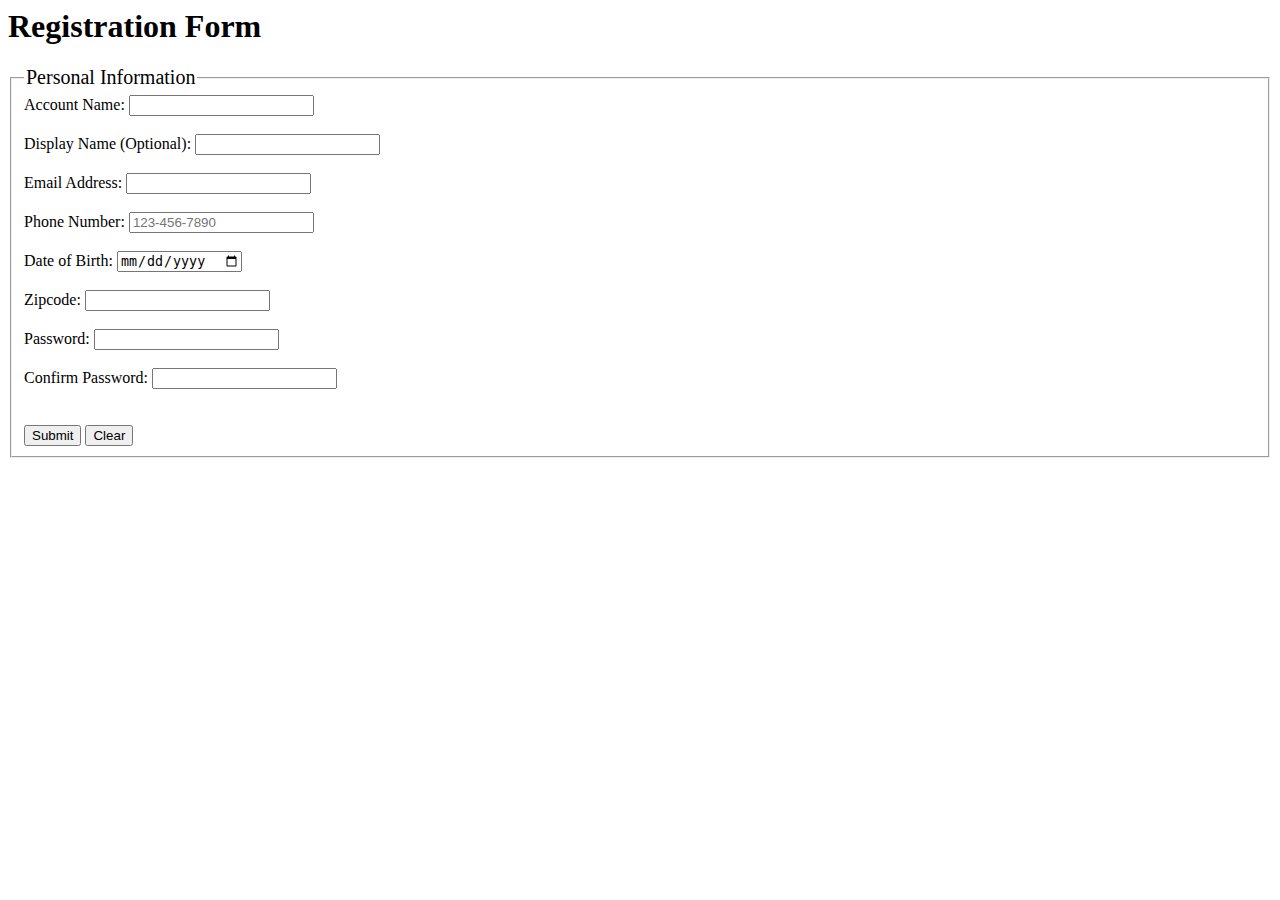
<file: Assignment/AS1/index.html>
<html lang="en">
<head>
    <meta charset="UTF-8">
    <meta name="viewport" content="width=device-width, initial-scale=1.0">
    <meta name="author" content="Chenyu Wang">
    <title>Registration Page</title>
</head>
<body>

<h1>Registration Form</h1>

<form id="registrationForm" action="gptformProcessor.html" method="get">
    <fieldset>
        <legend style="font-size: 20px;">Personal Information</legend>
        <label for="accountName">Account Name:</label>
        <input type="text" id="accountName" name="accountName" pattern="[A-Za-z][A-Za-z0-9]*" required> 
        <br><br>
    
        <label for="displayName">Display Name (Optional):</label>
        <input type="text" id="displayName" name="displayName">
        <br><br>
    
        <label for="email">Email Address:</label>
        <input type="email" id="email" name="email" required>
        <br><br>
    
        <label for="phone">Phone Number:</label>
        <input type="tel" id="phone" name="phone" pattern="\d{3}-\d{3}-\d{4}" placeholder="123-456-7890" required>
        <br><br>
    
        <label for="birthday">Date of Birth:</label>
        <input type="date" id="birthday" name="birth" required>
        <br><br>
    
        <label for="zipcode">Zipcode:</label>
        <input type="text" id="zipcode" name="zipcode" pattern="\d{5}" required>
        <br><br>

        <label for="password">Password:</label>
        <input type="password" id="password" name="password" required>
        <br><br>
    
        <label for="passwordConfirm">Confirm Password:</label>
        <input type="password" id="passwordConfirm" name="passwordConfirm" required>
        <br><br>
    
        <input type="hidden" id="timestamp" name="timestamp">
        <br>
        <button type="submit">Submit</button>
        <button type="reset">Clear</button>
    </fieldset>
</form>

<script>

    const form = document.getElementById('registrationForm');
    form.onsubmit = function(event) {
        checkAge();
    }

    document.getElementById('timestamp').value = Date.now();

    const accountName = document.getElementById('accountName');
    accountName.addEventListener('input', function() {
        if (accountName.validity.patternMismatch) {
            accountName.setCustomValidity("Account name must start with a letter and only contain letters and numbers.");
        }
        else 
            accountName.setCustomValidity("");
    })

    const password = document.getElementById('password');
    password.addEventListener('input', function() {
        if (password.validity.patternMismatch) {
            password.setCustomValidity("Password must contain at least 6 characters and only contain letters and numbers.");
        }
    })

    const passwordConfirm = document.getElementById('passwordConfirm');
    passwordConfirm.addEventListener('input', function() {
        if (passwordConfirm.value !== password.value) {
            passwordConfirm.setCustomValidity("Passwords do not match.");
        }
        else
            passwordConfirm.setCustomValidity("");
    })


    const email = document.getElementById('email');
    email.addEventListener('input', function() {
        if (email.validity.typeMismatch) {
            email.setCustomValidity("Please enter a valid email address.");
        }
        else  
            email.setCustomValidity("");
    })

    const phone = document.getElementById('phone');
    phone.addEventListener('input', function() {
        if (phone.validity.patternMismatch) {
            phone.setCustomValidity("Please enter a valid phone number in the format XXX-XXX-XXXX.");
        }
        else  
            phone.setCustomValidity("");
    })

    const zipcode = document.getElementById('zipcode');
    zipcode.addEventListener('input', function() {
        if (zipcode.validity.patternMismatch) {
            zipcode.setCustomValidity("Please enter a valid 5-digit zipcode.");
        }
        else  
            zipcode.setCustomValidity("");
    })

    function checkAge() {
        var dateOfBirth = new Date(document.getElementById('birthday').value);
        var now = new Date();
        var age = now.getFullYear() - dateOfBirth.getFullYear();
        var monthDiff = now.getMonth() - dateOfBirth.getMonth();
        if (monthDiff < 0 || (monthDiff === 0 && now.getDate() < dateOfBirth.getDate())) {
            age--;
        }
        if (age < 18) {
            event.preventDefault();
            alert("You must be at least 18 years old to register.");
        }
    }


</script>

</body>
</html>
</file>
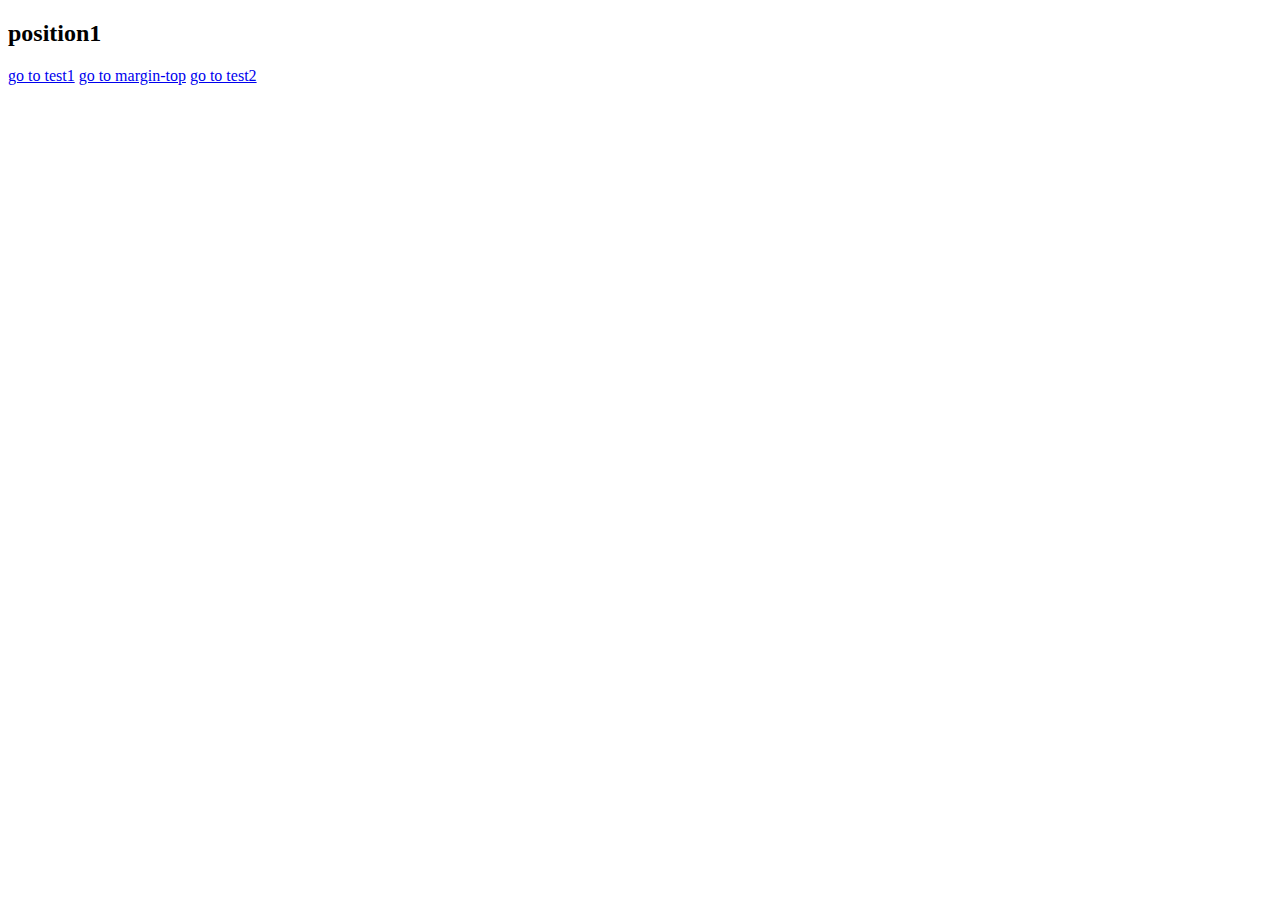
<file: bilibili网课/href_maodian.html>
<!DOCTYPE html>
<html lang="en">
<head>
    <meta charset="UTF-8">
    <meta name="viewport" content="width=device-width, initial-scale=1.0">
    <title>Document</title>
</head>
<body>
    <a name="test1"></a>
    <h2 id="test2">position1</h2>

    
    <a href="#test1">go to test1</a>

    <a href="#">go to margin-top</a>
        
    <a href="test2">go to test2</a>
</body>
</html>
</file>
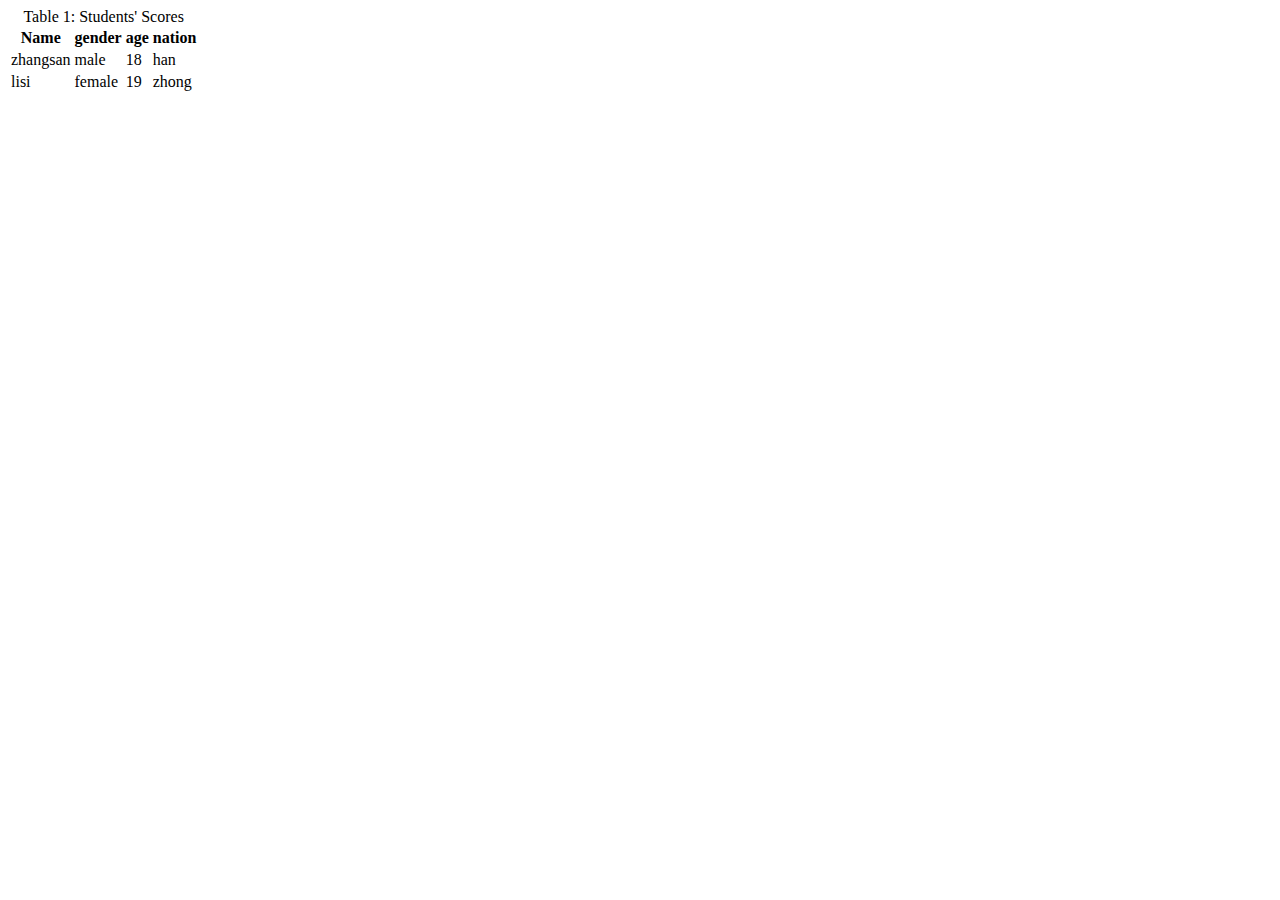
<file: bilibili网课/table_1.html>
<!DOCTYPE html>
<html lang="en">
<head>
    <meta charset="UTF-8">
    <meta name="viewport" content="width=device-width, initial-scale=1.0">
    <title>Document</title>
</head>
<body>
    <table>
        <caption>Table 1: Students' Scores</caption> 

 
        <thead>
            <tr>
                <th>Name</th>
                <th>gender</th>
                <th>age</th>
                <th>nation</th>
            </tr>
        </thead>

        <tbody>
            <tr>
                <td>zhangsan</td>
                <td>male</td>
                <td>18</td>
                <td>han</td>
            </tr>
            <tr>
                <td>lisi</td>
                <td>female</td>
                <td>19</td>
                <td>zhong</td>
            </tr>
        </tbody>

        <tfoot></tfoot>
    </table>
</body>
</html>
</file>
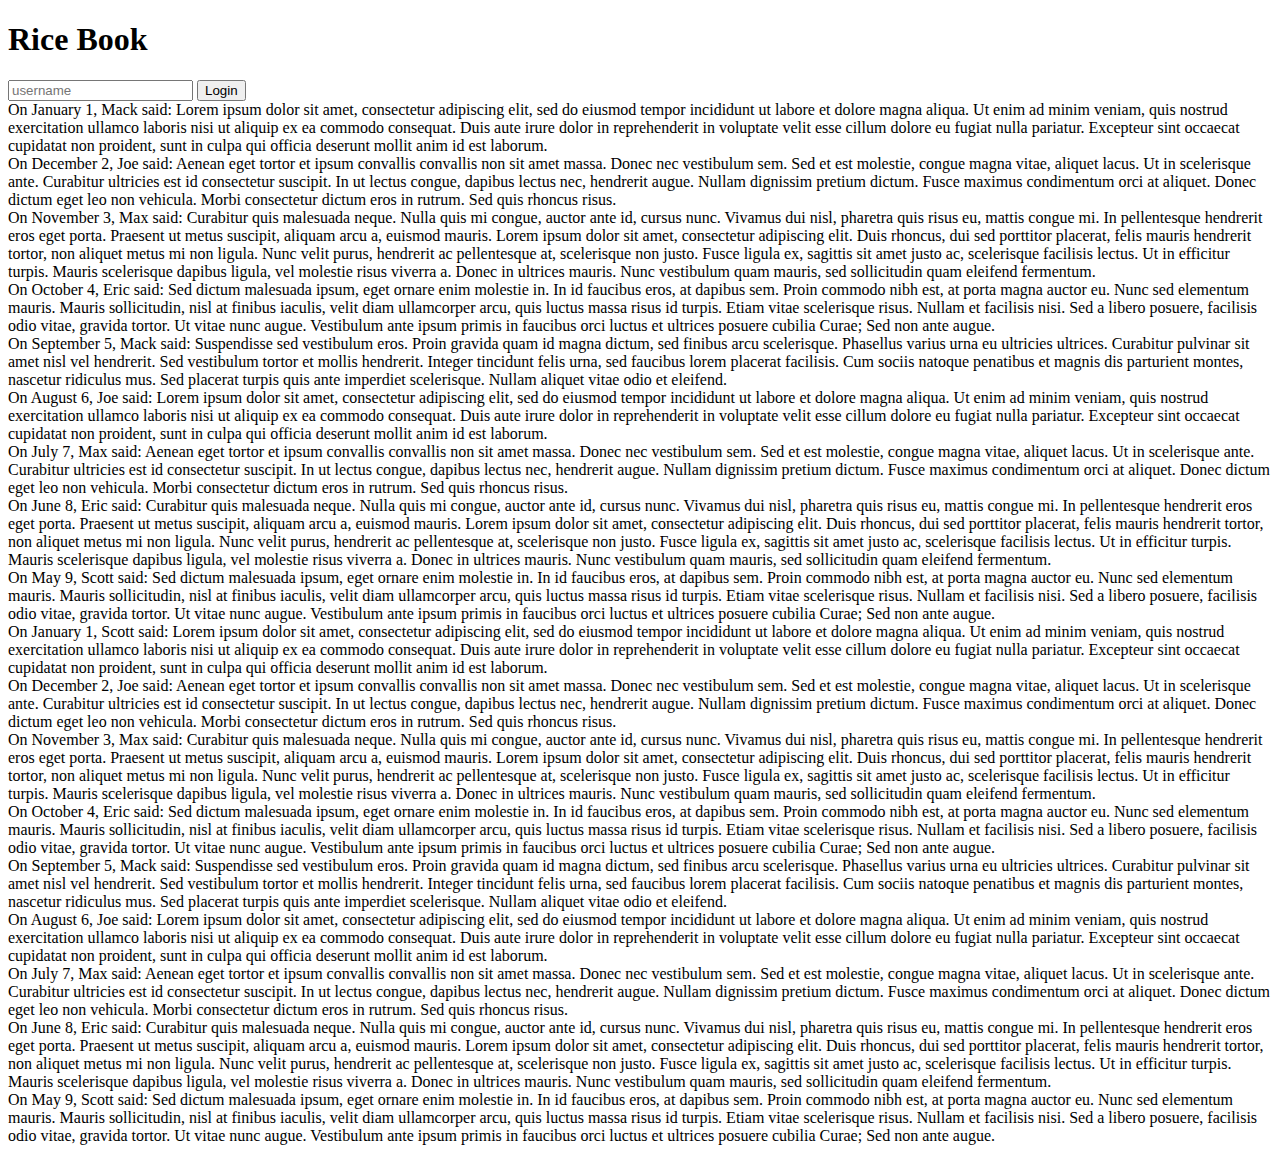
<file: InClass/main.html>
<!DOCTYPE html>
<!-- saved from url=(0051)https://www.clear.rice.edu/comp431/sample/main.html -->
<html><head><meta http-equiv="Content-Type" content="text/html; charset=UTF-8">
    
	<title>Rice Book</title>
	<meta name="viewport" content="width=device-width, initial-scale=1">

<script>
window.onload = function() {
	var LOGIN = "Login";
	var LOGOUT = "LogOut";
	
	var username = document.getElementById("username");
	var loginBtn = document.getElementById("login");
    var loggedInUser = document.getElementById("loggedInUser");
	var postSection = document.getElementById("post");

	loginBtn.value = LOGIN;

	loginBtn.onclick = function() {
		if (loginBtn.value == LOGIN) {
			login()
		} else {
			logout()
		}
	}

	function login() {
		if (!username.value) {
			window.alert("Please enter a username")
		} else {
			console.log('login was clicked');
			// hide the input field
			username.style.display = "none";
			// show the logged in user
			loggedInUser.textContent = "Welcome, " + username.value;
			loggedInUser.style.display = 'inline';			
			// make the post div visible
			postSection.style.display = "block";
			// change the text of the login button to logout
			loginBtn.value = LOGOUT;
		}
	}

	function logout() {
		// reverse hiding done in login 
		username.style.display = "block";
		// change the text of button to login
		loginBtn.value = LOGIN;
		// hide the post div
		postSection.style.display = "none";
		// hide the logged in user
		loggedInUser.textContent = '';
		loggedInUser.style.display = 'none';
		console.log('logout was clicked');
	}

}
</script>

</head>
<body>

<h1>Rice Book</h1>

<span id="loggedInUser" style="display: none"></span>
<input type="text" placeholder="username" id="username">
<input type="button" value="Login" id="login">

<div id="post" style="display: none">
	<input type="text" placeholder="share something" width="200">
	<input type="button" value="Post">
</div>

<div>
<span>On January 1, Mack said:</span>
Lorem ipsum dolor sit amet, consectetur adipiscing elit, sed do eiusmod tempor incididunt ut labore et dolore magna aliqua. Ut enim ad minim veniam, quis nostrud exercitation ullamco laboris nisi ut aliquip ex ea commodo consequat. Duis aute irure dolor in reprehenderit in voluptate velit esse cillum dolore eu fugiat nulla pariatur. Excepteur sint occaecat cupidatat non proident, sunt in culpa qui officia deserunt mollit anim id est laborum.
</div>

<div>
<span>On December 2, Joe said:</span>
Aenean eget tortor et ipsum convallis convallis non sit amet massa. Donec nec vestibulum sem. Sed et est molestie, congue magna vitae, aliquet lacus. Ut in scelerisque ante. Curabitur ultricies est id consectetur suscipit. In ut lectus congue, dapibus lectus nec, hendrerit augue. Nullam dignissim pretium dictum. Fusce maximus condimentum orci at aliquet. Donec dictum eget leo non vehicula. Morbi consectetur dictum eros in rutrum. Sed quis rhoncus risus.
</div>

<div>
<span>On November 3, Max said:</span>
Curabitur quis malesuada neque. Nulla quis mi congue, auctor ante id, cursus nunc. Vivamus dui nisl, pharetra quis risus eu, mattis congue mi. In pellentesque hendrerit eros eget porta. Praesent ut metus suscipit, aliquam arcu a, euismod mauris. Lorem ipsum dolor sit amet, consectetur adipiscing elit. Duis rhoncus, dui sed porttitor placerat, felis mauris hendrerit tortor, non aliquet metus mi non ligula. Nunc velit purus, hendrerit ac pellentesque at, scelerisque non justo. Fusce ligula ex, sagittis sit amet justo ac, scelerisque facilisis lectus. Ut in efficitur turpis. Mauris scelerisque dapibus ligula, vel molestie risus viverra a. Donec in ultrices mauris. Nunc vestibulum quam mauris, sed sollicitudin quam eleifend fermentum.
</div>

<div>
<span>On October 4, Eric said:</span>
Sed dictum malesuada ipsum, eget ornare enim molestie in. In id faucibus eros, at dapibus sem. Proin commodo nibh est, at porta magna auctor eu. Nunc sed elementum mauris. Mauris sollicitudin, nisl at finibus iaculis, velit diam ullamcorper arcu, quis luctus massa risus id turpis. Etiam vitae scelerisque risus. Nullam et facilisis nisi. Sed a libero posuere, facilisis odio vitae, gravida tortor. Ut vitae nunc augue. Vestibulum ante ipsum primis in faucibus orci luctus et ultrices posuere cubilia Curae; Sed non ante augue.
</div>

<div>
<span>On September 5, Mack said:</span>
Suspendisse sed vestibulum eros. Proin gravida quam id magna dictum, sed finibus arcu scelerisque. Phasellus varius urna eu ultricies ultrices. Curabitur pulvinar sit amet nisl vel hendrerit. Sed vestibulum tortor et mollis hendrerit. Integer tincidunt felis urna, sed faucibus lorem placerat facilisis. Cum sociis natoque penatibus et magnis dis parturient montes, nascetur ridiculus mus. Sed placerat turpis quis ante imperdiet scelerisque. Nullam aliquet vitae odio et eleifend.
</div>

<div>
<span>On August 6, Joe said:</span>
Lorem ipsum dolor sit amet, consectetur adipiscing elit, sed do eiusmod tempor incididunt ut labore et dolore magna aliqua. Ut enim ad minim veniam, quis nostrud exercitation ullamco laboris nisi ut aliquip ex ea commodo consequat. Duis aute irure dolor in reprehenderit in voluptate velit esse cillum dolore eu fugiat nulla pariatur. Excepteur sint occaecat cupidatat non proident, sunt in culpa qui officia deserunt mollit anim id est laborum.
</div>

<div>
<span>On July 7, Max said:</span>
Aenean eget tortor et ipsum convallis convallis non sit amet massa. Donec nec vestibulum sem. Sed et est molestie, congue magna vitae, aliquet lacus. Ut in scelerisque ante. Curabitur ultricies est id consectetur suscipit. In ut lectus congue, dapibus lectus nec, hendrerit augue. Nullam dignissim pretium dictum. Fusce maximus condimentum orci at aliquet. Donec dictum eget leo non vehicula. Morbi consectetur dictum eros in rutrum. Sed quis rhoncus risus.
</div>

<div>
<span>On June 8, Eric said:</span>
Curabitur quis malesuada neque. Nulla quis mi congue, auctor ante id, cursus nunc. Vivamus dui nisl, pharetra quis risus eu, mattis congue mi. In pellentesque hendrerit eros eget porta. Praesent ut metus suscipit, aliquam arcu a, euismod mauris. Lorem ipsum dolor sit amet, consectetur adipiscing elit. Duis rhoncus, dui sed porttitor placerat, felis mauris hendrerit tortor, non aliquet metus mi non ligula. Nunc velit purus, hendrerit ac pellentesque at, scelerisque non justo. Fusce ligula ex, sagittis sit amet justo ac, scelerisque facilisis lectus. Ut in efficitur turpis. Mauris scelerisque dapibus ligula, vel molestie risus viverra a. Donec in ultrices mauris. Nunc vestibulum quam mauris, sed sollicitudin quam eleifend fermentum.
</div>

<div>
<span>On May 9, Scott said:</span>
Sed dictum malesuada ipsum, eget ornare enim molestie in. In id faucibus eros, at dapibus sem. Proin commodo nibh est, at porta magna auctor eu. Nunc sed elementum mauris. Mauris sollicitudin, nisl at finibus iaculis, velit diam ullamcorper arcu, quis luctus massa risus id turpis. Etiam vitae scelerisque risus. Nullam et facilisis nisi. Sed a libero posuere, facilisis odio vitae, gravida tortor. Ut vitae nunc augue. Vestibulum ante ipsum primis in faucibus orci luctus et ultrices posuere cubilia Curae; Sed non ante augue.
</div>

<div>
<span>On January 1, Scott said:</span>
Lorem ipsum dolor sit amet, consectetur adipiscing elit, sed do eiusmod tempor incididunt ut labore et dolore magna aliqua. Ut enim ad minim veniam, quis nostrud exercitation ullamco laboris nisi ut aliquip ex ea commodo consequat. Duis aute irure dolor in reprehenderit in voluptate velit esse cillum dolore eu fugiat nulla pariatur. Excepteur sint occaecat cupidatat non proident, sunt in culpa qui officia deserunt mollit anim id est laborum.
</div>

<div>
<span>On December 2, Joe said:</span>
Aenean eget tortor et ipsum convallis convallis non sit amet massa. Donec nec vestibulum sem. Sed et est molestie, congue magna vitae, aliquet lacus. Ut in scelerisque ante. Curabitur ultricies est id consectetur suscipit. In ut lectus congue, dapibus lectus nec, hendrerit augue. Nullam dignissim pretium dictum. Fusce maximus condimentum orci at aliquet. Donec dictum eget leo non vehicula. Morbi consectetur dictum eros in rutrum. Sed quis rhoncus risus.
</div>

<div>
<span>On November 3, Max said:</span>
Curabitur quis malesuada neque. Nulla quis mi congue, auctor ante id, cursus nunc. Vivamus dui nisl, pharetra quis risus eu, mattis congue mi. In pellentesque hendrerit eros eget porta. Praesent ut metus suscipit, aliquam arcu a, euismod mauris. Lorem ipsum dolor sit amet, consectetur adipiscing elit. Duis rhoncus, dui sed porttitor placerat, felis mauris hendrerit tortor, non aliquet metus mi non ligula. Nunc velit purus, hendrerit ac pellentesque at, scelerisque non justo. Fusce ligula ex, sagittis sit amet justo ac, scelerisque facilisis lectus. Ut in efficitur turpis. Mauris scelerisque dapibus ligula, vel molestie risus viverra a. Donec in ultrices mauris. Nunc vestibulum quam mauris, sed sollicitudin quam eleifend fermentum.
</div>

<div>
<span>On October 4, Eric said:</span>
Sed dictum malesuada ipsum, eget ornare enim molestie in. In id faucibus eros, at dapibus sem. Proin commodo nibh est, at porta magna auctor eu. Nunc sed elementum mauris. Mauris sollicitudin, nisl at finibus iaculis, velit diam ullamcorper arcu, quis luctus massa risus id turpis. Etiam vitae scelerisque risus. Nullam et facilisis nisi. Sed a libero posuere, facilisis odio vitae, gravida tortor. Ut vitae nunc augue. Vestibulum ante ipsum primis in faucibus orci luctus et ultrices posuere cubilia Curae; Sed non ante augue.
</div>

<div>
<span>On September 5, Mack said:</span>
Suspendisse sed vestibulum eros. Proin gravida quam id magna dictum, sed finibus arcu scelerisque. Phasellus varius urna eu ultricies ultrices. Curabitur pulvinar sit amet nisl vel hendrerit. Sed vestibulum tortor et mollis hendrerit. Integer tincidunt felis urna, sed faucibus lorem placerat facilisis. Cum sociis natoque penatibus et magnis dis parturient montes, nascetur ridiculus mus. Sed placerat turpis quis ante imperdiet scelerisque. Nullam aliquet vitae odio et eleifend.
</div>

<div>
<span>On August 6, Joe said:</span>
Lorem ipsum dolor sit amet, consectetur adipiscing elit, sed do eiusmod tempor incididunt ut labore et dolore magna aliqua. Ut enim ad minim veniam, quis nostrud exercitation ullamco laboris nisi ut aliquip ex ea commodo consequat. Duis aute irure dolor in reprehenderit in voluptate velit esse cillum dolore eu fugiat nulla pariatur. Excepteur sint occaecat cupidatat non proident, sunt in culpa qui officia deserunt mollit anim id est laborum.
</div>

<div>
<span>On July 7, Max said:</span>
Aenean eget tortor et ipsum convallis convallis non sit amet massa. Donec nec vestibulum sem. Sed et est molestie, congue magna vitae, aliquet lacus. Ut in scelerisque ante. Curabitur ultricies est id consectetur suscipit. In ut lectus congue, dapibus lectus nec, hendrerit augue. Nullam dignissim pretium dictum. Fusce maximus condimentum orci at aliquet. Donec dictum eget leo non vehicula. Morbi consectetur dictum eros in rutrum. Sed quis rhoncus risus.
</div>

<div>
<span>On June 8, Eric said:</span>
Curabitur quis malesuada neque. Nulla quis mi congue, auctor ante id, cursus nunc. Vivamus dui nisl, pharetra quis risus eu, mattis congue mi. In pellentesque hendrerit eros eget porta. Praesent ut metus suscipit, aliquam arcu a, euismod mauris. Lorem ipsum dolor sit amet, consectetur adipiscing elit. Duis rhoncus, dui sed porttitor placerat, felis mauris hendrerit tortor, non aliquet metus mi non ligula. Nunc velit purus, hendrerit ac pellentesque at, scelerisque non justo. Fusce ligula ex, sagittis sit amet justo ac, scelerisque facilisis lectus. Ut in efficitur turpis. Mauris scelerisque dapibus ligula, vel molestie risus viverra a. Donec in ultrices mauris. Nunc vestibulum quam mauris, sed sollicitudin quam eleifend fermentum.
</div>

<div>
<span>On May 9, Scott said:</span>
Sed dictum malesuada ipsum, eget ornare enim molestie in. In id faucibus eros, at dapibus sem. Proin commodo nibh est, at porta magna auctor eu. Nunc sed elementum mauris. Mauris sollicitudin, nisl at finibus iaculis, velit diam ullamcorper arcu, quis luctus massa risus id turpis. Etiam vitae scelerisque risus. Nullam et facilisis nisi. Sed a libero posuere, facilisis odio vitae, gravida tortor. Ut vitae nunc augue. Vestibulum ante ipsum primis in faucibus orci luctus et ultrices posuere cubilia Curae; Sed non ante augue.
</div>



</body><style>
@media print {
  #simplify-jobs-container {
    display: none;
  }
}
</style><div id="simplify-jobs-container" style="position: absolute; top: 0px; left: 0px; width: 0px; height: 0px; overflow: visible; z-index: 2147483647;"></div><script id="simplify-jobs-page-script" src="chrome-extension://pbanhockgagggenencehbnadejlgchfc/js/pageScript.bundle.js"></script></html>
</file>
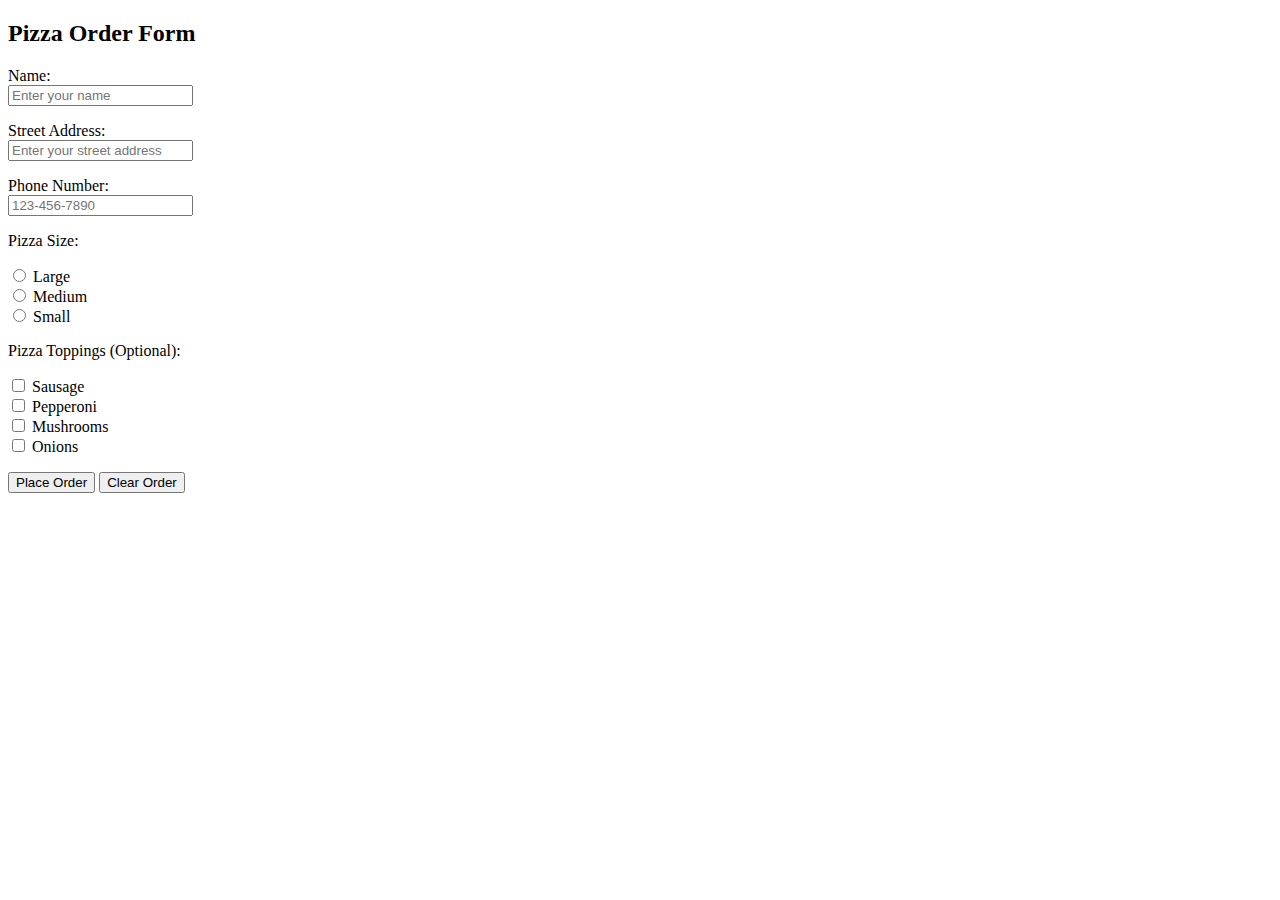
<file: InClass/Pizza_gpt.html>
<!DOCTYPE html>
<html lang="en">
<head>
    <meta charset="UTF-8">
    <meta http-equiv="X-UA-Compatible" content="IE=edge">
    <meta name="viewport" content="width=device-width, initial-scale=1.0">
    <title>Pizza Order Form</title>
</head>
<body>

<h2>Pizza Order Form</h2>

<form id="pizzaform" action="#" method="post">
    <!-- Customer Name -->
    <p>
        <label for="name">Name:</label><br>
        <input type="text" id="name" name="name" placeholder="Enter your name" required>
    </p>

    <!-- Street Address -->
    <p>
        <label for="address">Street Address:</label><br>
        <input type="text" id="address" name="address" placeholder="Enter your street address" required>
    </p>

    <!-- Phone Number -->
    <p>
        <label for="phone">Phone Number:</label><br>
        <input type="tel" id="phone" name="phone" placeholder="123-456-7890" pattern="\d{3}[-]\d{3}[-]\d{4}" required>
    </p>

    <!-- Pizza Size Selection -->
    <p>Pizza Size:</p>
    <div>
        <input type="radio" id="large" name="size" value="Large" required>
        <label for="large">Large</label><br>
        <input type="radio" id="medium" name="size" value="Medium">
        <label for="medium">Medium</label><br>
        <input type="radio" id="small" name="size" value="Small">
        <label for="small">Small</label>
    </div>

    <!-- Pizza Toppings Selection (Optional) -->
    <p>Pizza Toppings (Optional):</p>
    <div>
        <input type="checkbox" id="sausage" name="toppings" value="Sausage">
        <label for="sausage">Sausage</label><br>
        <input type="checkbox" id="pepperoni" name="toppings" value="Pepperoni">
        <label for="pepperoni">Pepperoni</label><br>
        <input type="checkbox" id="mushrooms" name="toppings" value="Mushrooms">
        <label for="mushrooms">Mushrooms</label><br>
        <input type="checkbox" id="onions" name="toppings" value="Onions">
        <label for="onions">Onions</label>
    </div>

    <!-- Submit and Reset Buttons -->
    <p>
        <button type="submit">Place Order</button>
        <button type="reset">Clear Order</button>
    </p>

</form>

</body>
</html>
</file>
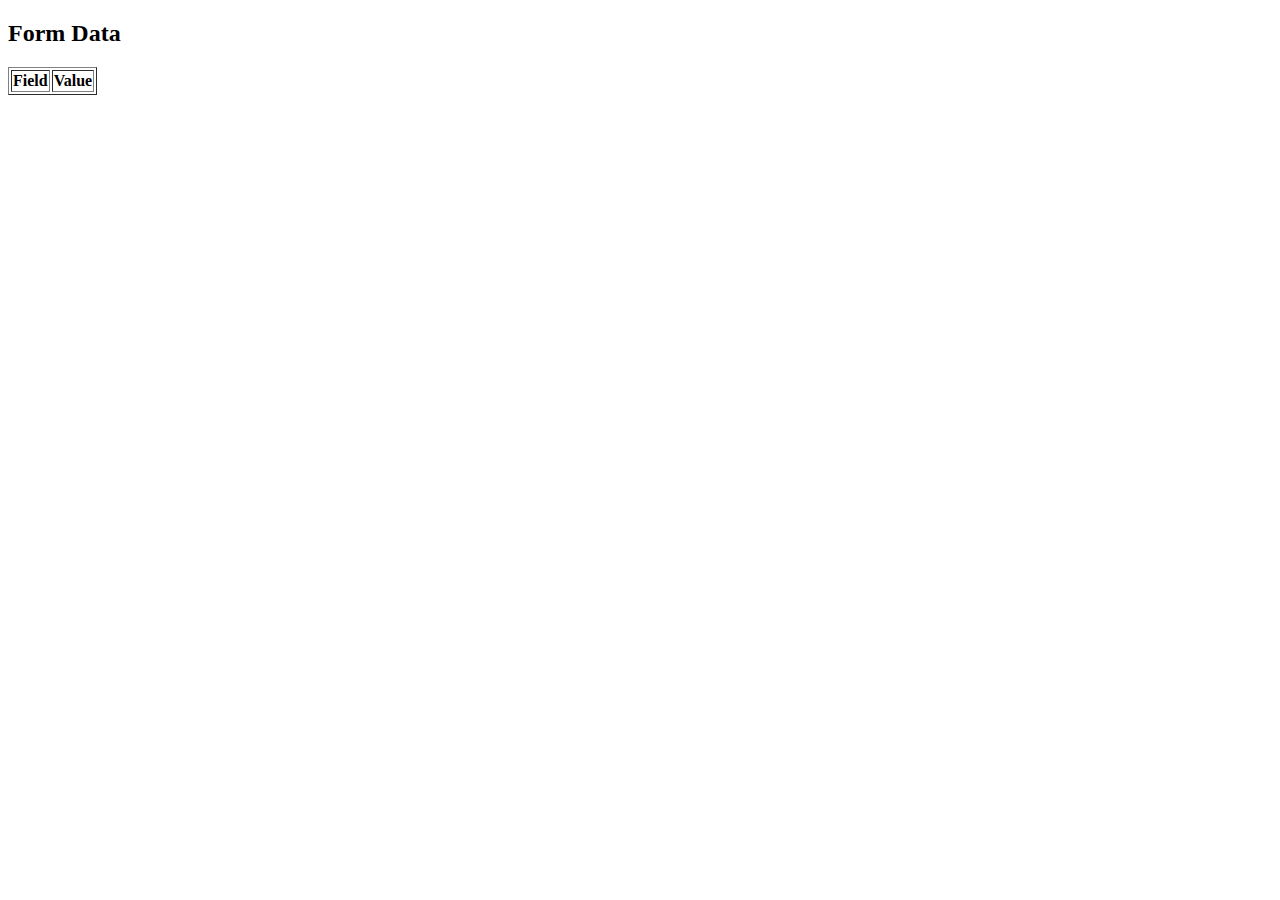
<file: Assignment/AS1/formprocessor.html>
<!DOCTYPE html>
<html lang="en">
<head>
    <meta charset="UTF-8">
    <meta name="viewport" content="width=device-width, initial-scale=1.0">
    <meta name="author" content="Chenyu Wang">
    <title>Form Processor</title>
</head>
<body>

<h2>Form Data</h2>

<table border="1">
    <thead>
        <tr>
            <th>Field</th>
            <th>Value</th>
        </tr>
    </thead>
    <tbody id="formData" align="center"></tbody>
</table>

<script>
    function displayFormData() {
        const query = window.location.search.substring(1);
        const params = new URLSearchParams(query);
        const tbody = document.getElementById('formData');

        params.forEach((value, key) => {
            const row = document.createElement('tr');
            const keyCell = document.createElement('td');
            const valueCell = document.createElement('td');

            keyCell.textContent = key;

            if (key === 'password' || key === 'passwordConfirm') {
                valueCell.textContent = '*'.repeat(value.length);
            } else if (key === 'timestamp') {
                valueCell.textContent = new Date(parseInt(value)).toLocaleString();
            } else {
                valueCell.textContent = value;
            }

            row.appendChild(keyCell);
            row.appendChild(valueCell);
            tbody.appendChild(row);
        });
    }

    window.onload = displayFormData;
</script>

</body>
</html>
</file>
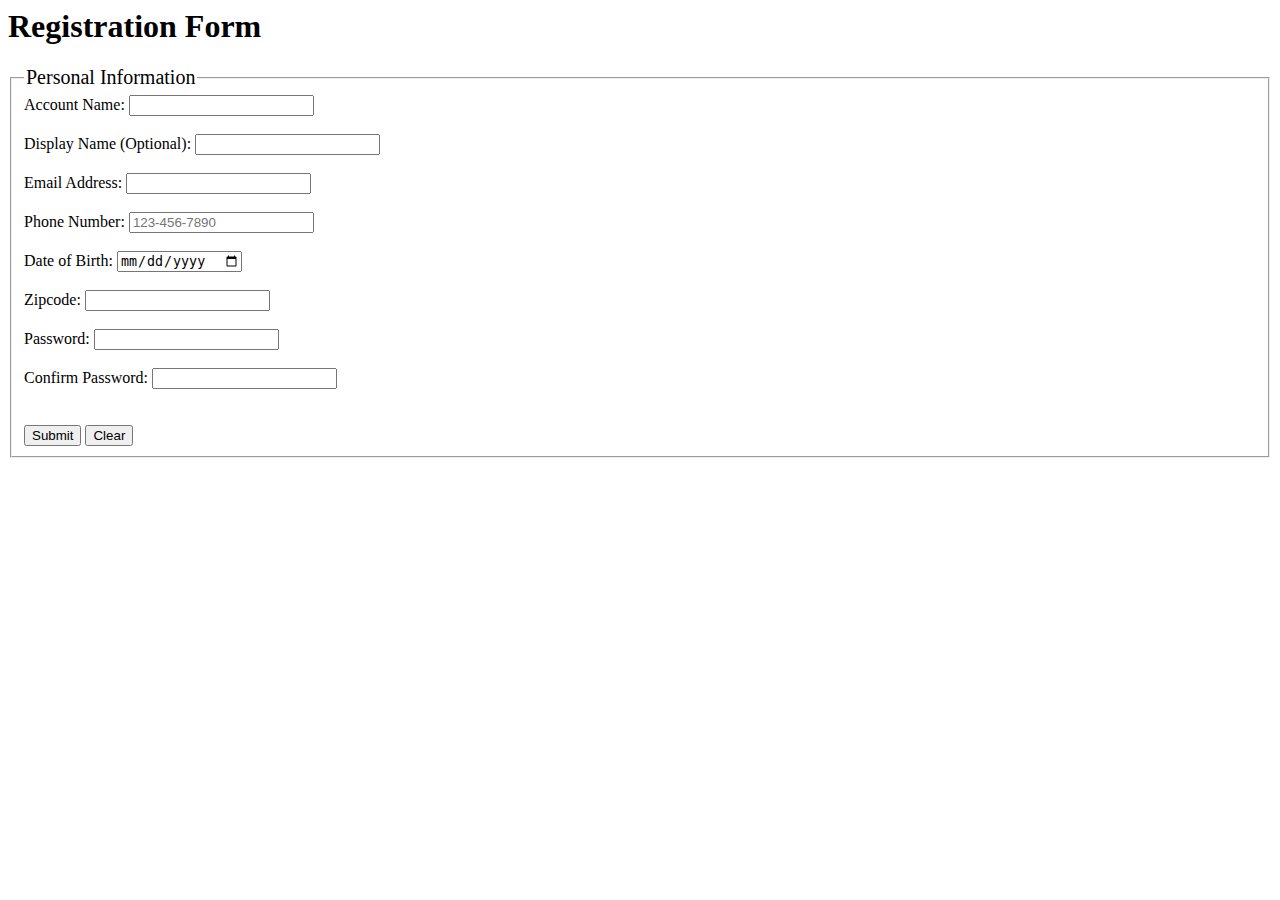
<file: Assignment/AS1/gptindex.html>
<html lang="en">
<head>
    <meta charset="UTF-8">
    <meta name="viewport" content="width=device-width, initial-scale=1.0">
    <meta name="author" content="Chenyu Wang">
    <title>Registration Page</title>
</head>
<body>

<h1>Registration Form</h1>

<form id="registrationForm" action="gptformProcessor.html" method="get">
    <fieldset>
        <legend style="font-size: 20px;">Personal Information</legend>
        <label for="accountName">Account Name:</label>
        <input type="text" id="accountName" name="accountName" pattern="[A-Za-z][A-Za-z0-9]*" required> 
        <br><br>
    
        <label for="displayName">Display Name (Optional):</label>
        <input type="text" id="displayName" name="displayName">
        <br><br>
    
        <label for="email">Email Address:</label>
        <input type="email" id="email" name="email" required>
        <br><br>
    
        <label for="phone">Phone Number:</label>
        <input type="tel" id="phone" name="phone" pattern="\d{3}-\d{3}-\d{4}" placeholder="123-456-7890" required>
        <br><br>
    
        <label for="birthday">Date of Birth:</label>
        <input type="date" id="birthday" name="birth" required>
        <br><br>
    
        <label for="zipcode">Zipcode:</label>
        <input type="text" id="zipcode" name="zipcode" pattern="\d{5}" required>
        <br><br>

        <label for="password">Password:</label>
        <input type="password" id="password" name="password" required>
        <br><br>
    
        <label for="passwordConfirm">Confirm Password:</label>
        <input type="password" id="passwordConfirm" name="passwordConfirm" required>
        <br><br>
    
        <input type="hidden" id="timestamp" name="timestamp">
        <br>
        <button type="submit">Submit</button>
        <button type="reset">Clear</button>
    </fieldset>
</form>

<script>

    const form = document.getElementById('registrationForm');
    form.onsubmit = function(event) {
        checkAge();
    }

    document.getElementById('timestamp').value = Date.now();

    const accountName = document.getElementById('accountName');
    accountName.addEventListener('input', function() {
        if (accountName.validity.patternMismatch) {
            accountName.setCustomValidity("Account name must start with a letter and only contain letters and numbers.");
        }
        else 
            accountName.setCustomValidity("");
    })

    const password = document.getElementById('password');
    password.addEventListener('input', function() {
        if (password.validity.patternMismatch) {
            password.setCustomValidity("Password must contain at least 6 characters and only contain letters and numbers.");
        }
    })

    const passwordConfirm = document.getElementById('passwordConfirm');
    passwordConfirm.addEventListener('input', function() {
        if (passwordConfirm.value !== password.value) {
            passwordConfirm.setCustomValidity("Passwords do not match.");
        }
        else
            passwordConfirm.setCustomValidity("");
    })


    const email = document.getElementById('email');
    email.addEventListener('input', function() {
        if (email.validity.typeMismatch) {
            email.setCustomValidity("Please enter a valid email address.");
        }
        else  
            email.setCustomValidity("");
    })

    const phone = document.getElementById('phone');
    phone.addEventListener('input', function() {
        if (phone.validity.patternMismatch) {
            phone.setCustomValidity("Please enter a valid phone number in the format XXX-XXX-XXXX.");
        }
        else  
            phone.setCustomValidity("");
    })

    const zipcode = document.getElementById('zipcode');
    zipcode.addEventListener('input', function() {
        if (zipcode.validity.patternMismatch) {
            zipcode.setCustomValidity("Please enter a valid 5-digit zipcode.");
        }
        else  
            zipcode.setCustomValidity("");
    })

    function checkAge() {
        var dateOfBirth = new Date(document.getElementById('birthday').value);
        var now = new Date();
        var age = now.getFullYear() - dateOfBirth.getFullYear();
        var monthDiff = now.getMonth() - dateOfBirth.getMonth();
        if (monthDiff < 0 || (monthDiff === 0 && now.getDate() < dateOfBirth.getDate())) {
            age--;
        }
        if (age < 18) {
            event.preventDefault();
            alert("You must be at least 18 years old to register.");
        }
    }


</script>

</body>
</html>
</file>
